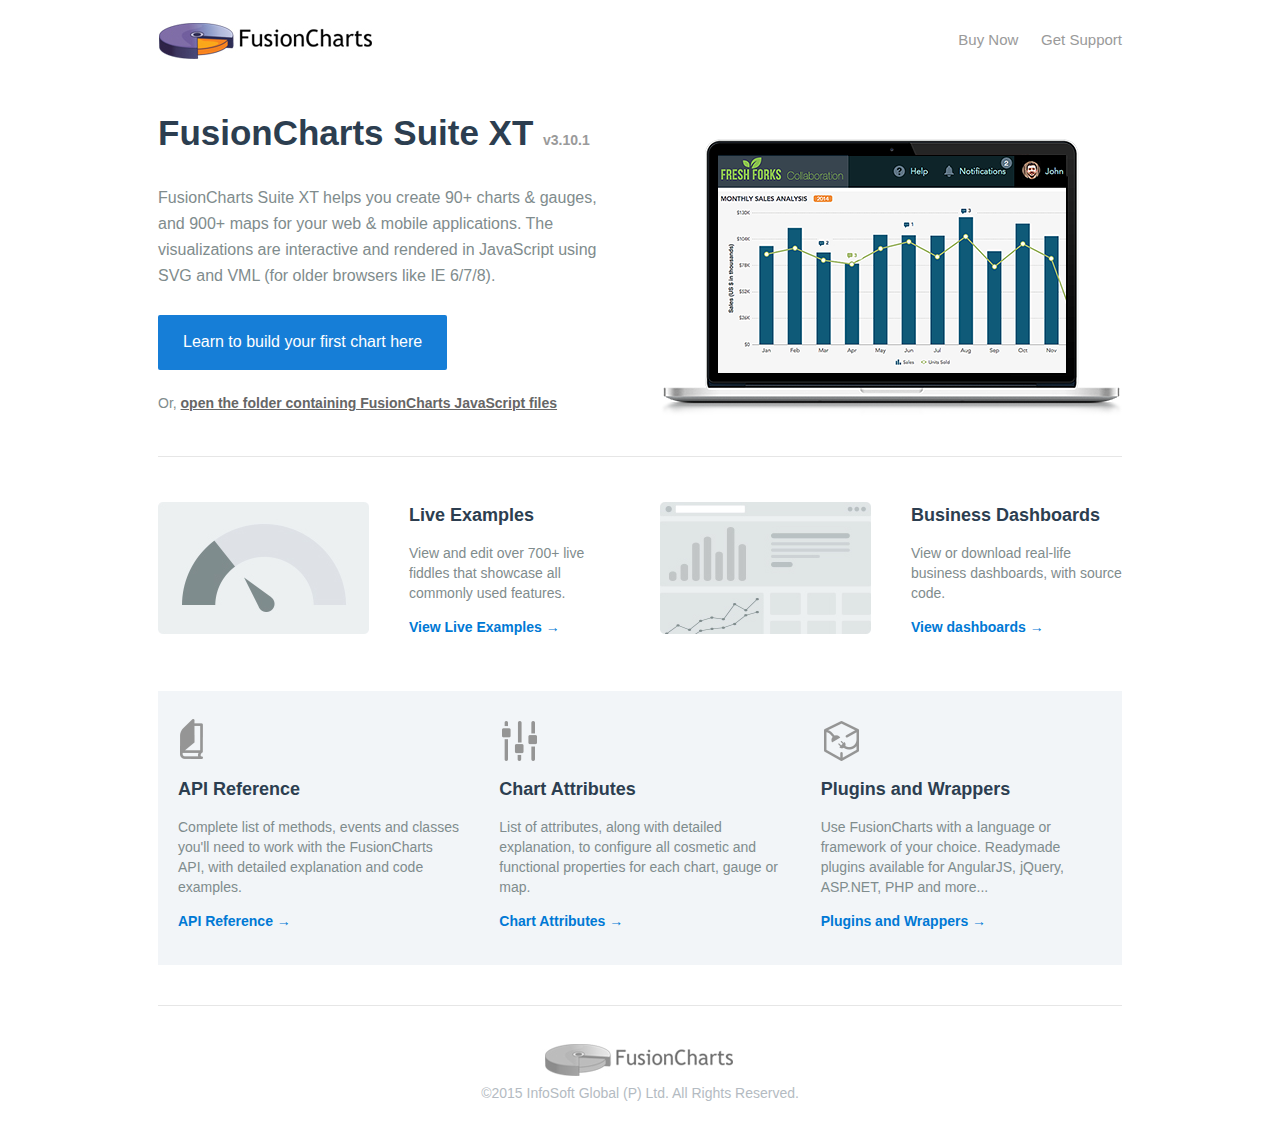
<file: SourceCode/fusioncharts-suite-xt/index.html>
<!doctype html>
<html>
<head>
    <meta name="viewport" content="width=964"/>
    <meta charset="utf-8">
    <title>JavaScript Charts for Web, Mobile &amp; Apps - FusionCharts</title>
    <link rel="shortcut icon" href="assets/img/favicon.ico" type="image/x-icon"/>
    <link rel=icon href="assets/img/favicon.ico" type="image/x-icon"/>
    <link href="assets/css/style.css" rel="stylesheet" type="text/css">
    <!--[if IE]>
      <script src="assets/scripts/html5shiv.js"></script>
    <![endif]-->
</head>

<body>
    <div class="wrapper">
        <header>
            <div class="header-section clearfix">
                <div class="left-block">
                    <a href="http://www.fusioncharts.com?utm_source=downloadPackage&amp;utm_medium=referral&amp;utm_campaign=trial" target="_blank"><img src="assets/img/fusioncharts-logo.jpg" alt="JavaScript Charts for Web, Mobile &amp; Apps - FusionCharts" width="217" height="42" /></a>
                </div>
                <div class="right-block">
                    <ul class="top-nav">
                        <li><a href="http://www.fusioncharts.com/buy?utm_source=downloadPackage&amp;utm_medium=referral&amp;utm_campaign=trial" target="_blank">Buy Now</a></li>
                        <li><a href="http://www.fusioncharts.com/contact/support/?utm_source=downloadPackage&amp;utm_medium=referral&amp;utm_campaign=trial" target="_blank">Get Support</a></li>
                    </ul>
                </div>
            </div>
        </header>

        <div class="content-section">
            <div class="banner-block">
                <div class="block-holder">
                    <div class="block2">
                        <h1>FusionCharts Suite XT <span>v3.10.1</span></h1>
                        <p>FusionCharts Suite XT helps you create 90+ charts &amp; gauges, and 900+ maps for your web &amp; mobile applications. The visualizations are interactive and rendered in JavaScript using SVG and VML (for older browsers like IE 6/7/8).</p>
                        <p><a href="http://www.fusioncharts.com/dev/usage-guide/getting-started/your-first-charts/building-your-first-chart.html?utm_source=downloadPackage&amp;utm_medium=referral&amp;utm_campaign=trial" target="_blank" class="btn">Learn to build your first chart here</a><br />
                        <span>Or, <a href="#?utm_source=downloadPackage&amp;utm_medium=referral&amp;utm_campaign=trial" class="underline link">open the folder containing FusionCharts JavaScript files</a></span>
                        </p>

                    </div>
                    <div class="block2">
                        <img src="assets/img/hero.png" alt="" class="" width="462" height="360" />
                    </div>
                </div>
            </div>
            <hr>
            <div class="top-spacer bottom-spacer">
                <div class="block-holder">
                    <div class="block4">
                        <img src="assets/img/chart-fiddles-thumbnail.jpg" alt="Chart Fiddles" width="211" height="132" />  
                    </div>
                    
                    <div class="block4">
                        <h2>Live Examples</h2>
                        <p>View and edit over 700+ live fiddles that showcase all commonly used features.</p>
                        <p><a href="http://www.fusioncharts.com/javascript-chart-fiddles/?utm_source=downloadPackage&amp;utm_medium=referral&amp;utm_campaign=trial" target="_blank" class="link">View Live Examples &#8594;</a></p>
                    </div>

                    <div class="block4">
                        <img src="assets/img/dashboard-example-thumbnail.jpg" alt="Dashboard Examples" width="211" height="132" />
                    </div>
                    
                    <div class="block4">
                        <h2>Business Dashboards</h2>
                        <p>View or download real-life business dashboards, with source code.</p>
                        <p><a href="http://www.fusioncharts.com/dashboards/?utm_source=downloadPackage&amp;utm_medium=referral&amp;utm_campaign=trial" target="_blank" class="link">View dashboards &#8594;</a></p>
                    </div>
                
                </div>
            </div>
            <div class="gray-bg  bottom-spacer">
                <div class="block-holder">
                    <div class="block3">
                        <div class="icon api-icon"></div>
                        <h2>API Reference</h2>
                        <p>Complete list of methods, events and classes you'll need to work with the FusionCharts API, with detailed explanation and code examples.</p>
                        <p><a href="http://www.fusioncharts.com/dev/api/fusioncharts.html?utm_source=downloadPackage&amp;utm_medium=referral&amp;utm_campaign=trial" target="_blank" class="link">API Reference &#8594;</a></p>
                    </div>
                    <div class="block3">
                        <div class="icon attributes-icon"></div>
                        <h2>Chart Attributes</h2>
                        <p>List of attributes, along with detailed explanation, to configure all cosmetic and functional properties for each chart, gauge or map.</p>
                        <p><a href="http://www.fusioncharts.com/dev/chart-attributes.html?utm_source=downloadPackage&amp;utm_medium=referral&amp;utm_campaign=trial" target="_blank" class="link">Chart Attributes &#8594;</a></p>
                    </div>
                      <div class="block3">
                        <div class="icon usage-icon"></div>
                        <h2>Plugins and Wrappers</h2>
                        <p>Use FusionCharts with a language or framework of your choice. Readymade plugins available for AngularJS, jQuery, ASP.NET, PHP and more...</p>
                       <p><a href="http://www.fusioncharts.com/extensions/?utm_source=downloadPackage&amp;utm_medium=referral&amp;utm_campaign=trial" target="_blank" class="link">Plugins and Wrappers &#8594;</a></p>
                    </div>
                </div>
            </div>

        </div>
        
        <hr>

        <footer>
            <div class="footer-section">
                <div class="footer-logo-block"><a href="http://www.fusioncharts.com?utm_source=downloadPackage&amp;utm_medium=referral&amp;utm_campaign=trial" target="_blank"><img src="assets/img/fc-logo-gray.jpg" alt="JavaScript Charts for Web, Mobile &amp; Apps - FusionCharts" width="196" height="38" /></a></div>
                <div class="copyright">
                    <p>&copy;2015 InfoSoft Global (P) Ltd. All Rights Reserved.</p>
                </div>
            </div>
        </footer>
    </div>
</body>
</html>
</file>
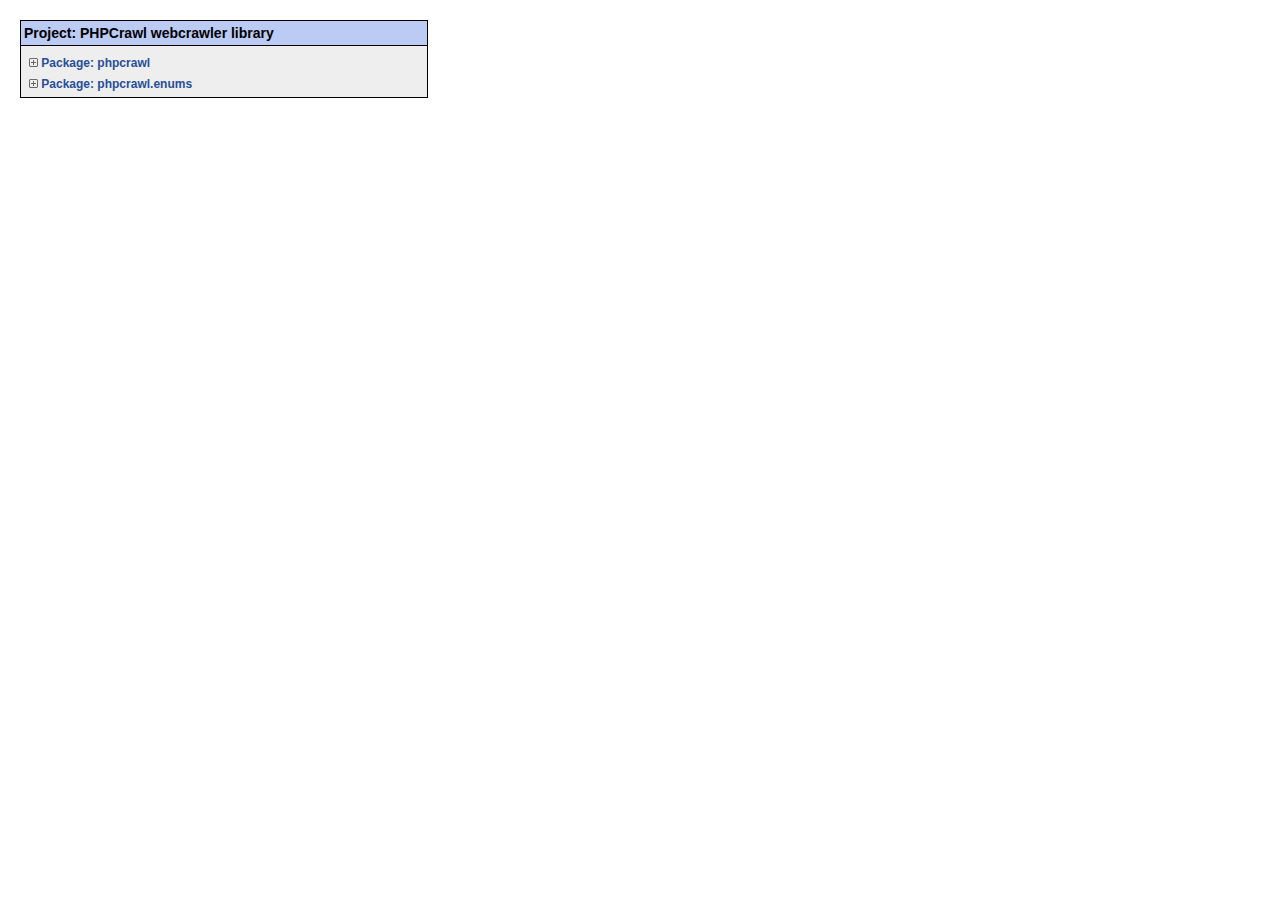
<file: Scripts/SchoolData/documentation/classreferences/index.html>
<!DOCTYPE HTML PUBLIC "-//w3c//dtd html 4.0 transitional//en">
<html>
 <head>
  <title>Project Documentation</title>
  <meta name="keywords" content="framework, API, manual, class reference, classreference, documentation" />
  <meta name="description" content="The class reference contains the detailed description of how to use every class, method, and property." />
 </head>
  <frameset cols="35%,*" frameborder="0">  
   <frame name="menu" src="project_overview.htm" scrolling="auto" marginwidth="0" marginheight="0">  
   <frame name="content" src="" scrolling="auto" marginwidth="0" marginheight="0">
  </frameset>
</html>
</file>
<file: SourceCode/fusioncharts-suite-xt/assets/css/style.css>
@charset "utf-8";
/* CSS Document */
/*! normalize.css v3.0.2 | MIT License | git.io/normalize */
/**
 * 1. Set default font family to sans-serif.
 * 2. Prevent iOS text size adjust after orientation change, without disabling
 *    user zoom.
 */
html {
  font-family: sans-serif;
  /* 1 */
  -ms-text-size-adjust: 100%;
  /* 2 */
  -webkit-text-size-adjust: 100%;
  /* 2 */
}
/**
 * Remove default margin.
 */
body {
  margin: 0;
}
/* HTML5 display definitions
   ========================================================================== */
/**
 * Correct `block` display not defined for any HTML5 element in IE 8/9.
 * Correct `block` display not defined for `details` or `summary` in IE 10/11
 * and Firefox.
 * Correct `block` display not defined for `main` in IE 11.
 */
article,
aside,
details,
figcaption,
figure,
footer,
header,
hgroup,
main,
menu,
nav,
section,
summary {
  display: block;
}
/* Links
   ========================================================================== */
/**
 * Remove the gray background color from active links in IE 10.
 */
a {
  background-color: transparent;
}
/**
 * Improve readability when focused and also mouse hovered in all browsers.
 */
a:active,
a:hover {
  outline: 0;
}
/* Text-level semantics
   ========================================================================== */
/**
 * Address styling not present in IE 8/9/10/11, Safari, and Chrome.
 */
abbr[title] {
  border-bottom: 1px dotted;
}
/**
 * Address style set to `bolder` in Firefox 4+, Safari, and Chrome.
 */
b,
strong {
  font-weight: bold;
}
/**
 * Address styling not present in Safari and Chrome.
 */
dfn {
  font-style: italic;
}
/**
 * Address variable `h1` font-size and margin within `section` and `article`
 * contexts in Firefox 4+, Safari, and Chrome.
 */
h1 {
  font-size: 2em;
  margin: 0.67em 0;
}
/**
 * Remove border when inside `a` element in IE 8/9/10.
 */
img {
  border: 0;
}
/**
 * Correct overflow not hidden in IE 9/10/11.
 */
svg:not(:root) {
  overflow: hidden;
}
/* Grouping content
   ========================================================================== */
/**
 * Address margin not present in IE 8/9 and Safari.
 */
figure {
  margin: 1em 40px;
}
/**
 * Address differences between Firefox and other browsers.
 */
hr {
  padding: 0;
  height: 1px;
  border: none;
  border-top: 1px solid #E6E6E6;
}
/**
 * Contain overflow in all browsers.
 */
pre {
  overflow: auto;
}
/**
 * Address odd `em`-unit font size rendering in all browsers.
 */
code,
kbd,
pre,
samp {
  font-family: monospace, monospace;
  font-size: 1em;
}
/**
 * Don't inherit the `font-weight` (applied by a rule above).
 * NOTE: the default cannot safely be changed in Chrome and Safari on OS X.
 */
optgroup {
  font-weight: bold;
}
/* Tables
   ========================================================================== */
/**
 * Remove most spacing between table cells.
 */
table {
  border-collapse: collapse;
  border-spacing: 0;
}
td,
th {
  padding: 0;
}
/*========================================================================== 
  ========================================================================== */
@-webkit-viewport {
  width: device-width;
}
@-moz-viewport {
  width: device-width;
}
@-ms-viewport {
  width: device-width;
}
@-o-viewport {
  width: device-width;
}
@viewport {
  width: device-width;
}
* {
  -webkit-box-sizing: border-box;
  -moz-box-sizing: border-box;
  box-sizing: border-box;
}
html {
  font-size: 62.5%;
  -webkit-text-size-adjust: 100%;
  -ms-text-size-adjust: 100%;
}
body {
  margin: 0;
  padding: 0;
  width: 100%;
  font-family: "Lucida Grande", Helvetica, Arial, sans-serif;
  color: #7f8c8d;
  overflow-y: scroll;
  *overflow-y: auto;
}
body p {
  font-size: 14px;
  font-size: 1.4rem;
  line-height: 20px;
  line-height: 2rem;
}
.clearfix {
  *zoom: 1;
}
.clearfix:before,
.clearfix:after {
  display: table;
  content: "";
  line-height: 0;
}
.clearfix:after {
  clear: both;
}
a {
  text-decoration: none;
}
a.underline {
  text-decoration: underline;
}
a.green-link {
  color: #7bb700;
  font-weight: bold;
}
a.green-link:hover {
  color: #689a00;
}
a.link {
  color: #0079d5;
  font-weight: bold;
}
a.link:visited,
a.link:active {
  color: #0079d5;
}
a.link:hover {
  color: #0995ff !important;
}
h1 {
  font-size: 35px;
  font-size: 3.5rem;
  line-height: 42px;
  line-height: 4.2rem;
  font-family: "Lucida Grande", Helvetica, Arial, sans-serif;
  color: #2c3e50;
}
h1 span {
  font-size: 14px;
  font-size: 1.4rem;
  color: #9a9a9a;
}
h2 {
  font-size: 18px;
  font-size: 1.8rem;
  line-height: 26px;
  line-height: 2.6rem;
  font-family: "Lucida Grande", Helvetica, Arial, sans-serif;
  color: #2c3e50;
}
h2.center-align {
  font-size: 35px;
  font-size: 3.5rem;
  line-height: 42px;
  line-height: 4.2rem;
  font-family: "Lucida Grande", Helvetica, Arial, sans-serif;
  font-weight: normal;
  text-align: center;
  margin-top: 0;
  letter-spacing: -0.05rem;
}
img.bottom-aligned {
  margin-top: 62px;
  float: right;
}
.btn {
  display: inline-block;
  *zoom: 1;
  *display: inline;
  width: auto;
  outline: none;
  padding: 14px 25px 15px;
  margin: 10px 0;
  color: #fff;
  text-align: center;
  vertical-align: middle;
  background-color: #167ED7;
  -webkit-border-radius: 2px;
  -webkit-border-radius: .2rem;
  -moz-border-radius: 2px;
  -moz-border-radius: .2rem;
  border-radius: 2px;
  border-radius: .2rem;
  text-decoration: none;
  cursor: pointer;
  *margin-left: .3em;
  -webkit-appearance: none;
}
.btn:first-child {
  *margin-left: 0;
}
.btn:focus {
  outline: thin dotted #126dbb;
  outline: 1px auto #126dbb;
  outline-offset: -1px;
}
.btn:focus,
.btn:hover {
  text-decoration: none;
  background-position: 0 -25px;
  text-shadow: none;
  outline: none;
}
.btn:active,
.btn:visited {
  color: #fff;
  -webkit-box-shadow: inset 0px 3px 1px #126dbb;
  -moz-box-shadow: inset 0px 3px 1px #126dbb;
  box-shadow: inset 0px 3px 1px #126dbb;
  outline: none;
}
/*========================================================================== 
Structural Block Elements
  ========================================================================== */
.wrapper {
  margin: 0 auto;
  width: 964px;
}
.top-spacer {
  padding-top: 40px;
}
.bottom-spacer {
  margin-bottom: 40px;
}
.left-block,
.right-block {
  display: inline-block;
  *zoom: 1;
  *display: inline;
}
.left-block {
  float: left;
}
.right-block {
  float: right;
}
.center-align {
  text-align: center;
}
.block-holder {
  *zoom: 1;
  margin: 0 -20px;
}
.block-holder:before,
.block-holder:after {
  display: table;
  content: "";
  line-height: 0;
}
.block-holder:after {
  clear: both;
}
.block-holder .block2,
.block-holder .block3,
.block-holder .block4 {
  float: left;
  -webkit-box-sizing: border-box;
  -moz-box-sizing: border-box;
  box-sizing: border-box;
  padding: 0 20px;
}
.block-holder .block2 {
  width: 50%;
}
.block-holder .block3 {
  width: 33.333333%;
}
.block-holder .block4 {
  width: 25%;
}
.block4 h2{
  margin-top: 0;
}

/*Header 
========================================================================== */
.header-section {
  margin-top: 20px;
}
.header-section .top-nav {
  list-style: none;
  margin: 10px 0;
  padding: 0;
}
.header-section .top-nav li {
  display: inline-block;
  *zoom: 1;
  *display: inline;
}
.header-section .top-nav li:first-child {
  margin-right: 20px;
}
.header-section .top-nav li a {
  display: block;
  text-decoration: none;
  color: #9a9a9a;
  font-size: 15px;
  font-size: 1.5rem;
  line-height: 20px;
  line-height: 2rem;
}
.header-section .top-nav li a:hover {
  color: #707070;
}
/*Content Section 
========================================================================== */
.banner-block {
  margin: 25px 0 0;
}
.banner-block p {
  font-size: 16px;
  font-size: 1.6rem;
  line-height: 26px;
  line-height: 2.6rem;
}
.banner-block p span {
  font-size: 14px;
  font-size: 1.4rem;
  display: block;
  margin: 10px 0;
}
.banner-block p span a {
  color: #666666;
}
.banner-block p span a:hover {
  color: #404040;
}
.gray-bg {
  background: #f2f5f8;
  padding: 20px;
}
.icon {
  display: block;
  background: url(../img/icons.png) no-repeat 0 0;
}
.icon.usage-icon,
.icon.api-icon,
.icon.attributes-icon {
  width: 50px;
  height: 50px;
}
.icon.usage-icon {
  background-position: -45px -11px;
}
.icon.api-icon {
  background-position: -3px -11px;
  width: 36px;
}
.icon.attributes-icon {
  background-position: -100px -11px;
}
a .icon-holder {
  display: block;
  background-color: #fff;
  padding: 20px;
  margin-bottom: 10px;
  border: 1px solid #e4e8ec;
}
a .icon-holder .icon-learn,
a .icon-holder .icon-understand,
a .icon-holder .icon-whitepaper,
a .icon-holder .icon-inspired {
  display: block;
  width: 75px;
  height: 75px;
}
a .icon-holder .icon-learn {
  background-position: 2px -80px;
  margin: 0 auto;
}
a .icon-holder .icon-understand {
  background-position: -83px -80px;
  margin: 0 auto;
}
a .icon-holder .icon-whitepaper {
  background-position: -163px -80px;
  margin: 0 auto;
}
a .icon-holder .icon-inspired {
  background-position: -163px -5px;
  margin: 0 auto;
}
a .large {
  font-weight: bold;
  color: #34495e;
  font-size: 14px;
  font-size: 1.4rem;
  line-height: 20px;
  line-height: 2rem;
}
a:hover .large {
  color: #233547;
}
/*Footer 
========================================================================== */
.footer-section {
  padding: 30px 0;
}
.footer-section .footer-logo-block,
.footer-section .copyright {
  text-align: center;
}
.footer-section .copyright {
  color: #b4bbc2;
}
.footer-section .copyright p {
  margin-top: 5px;
  line-height: 14px;
  line-height: 1.4rem;
}
</file>
